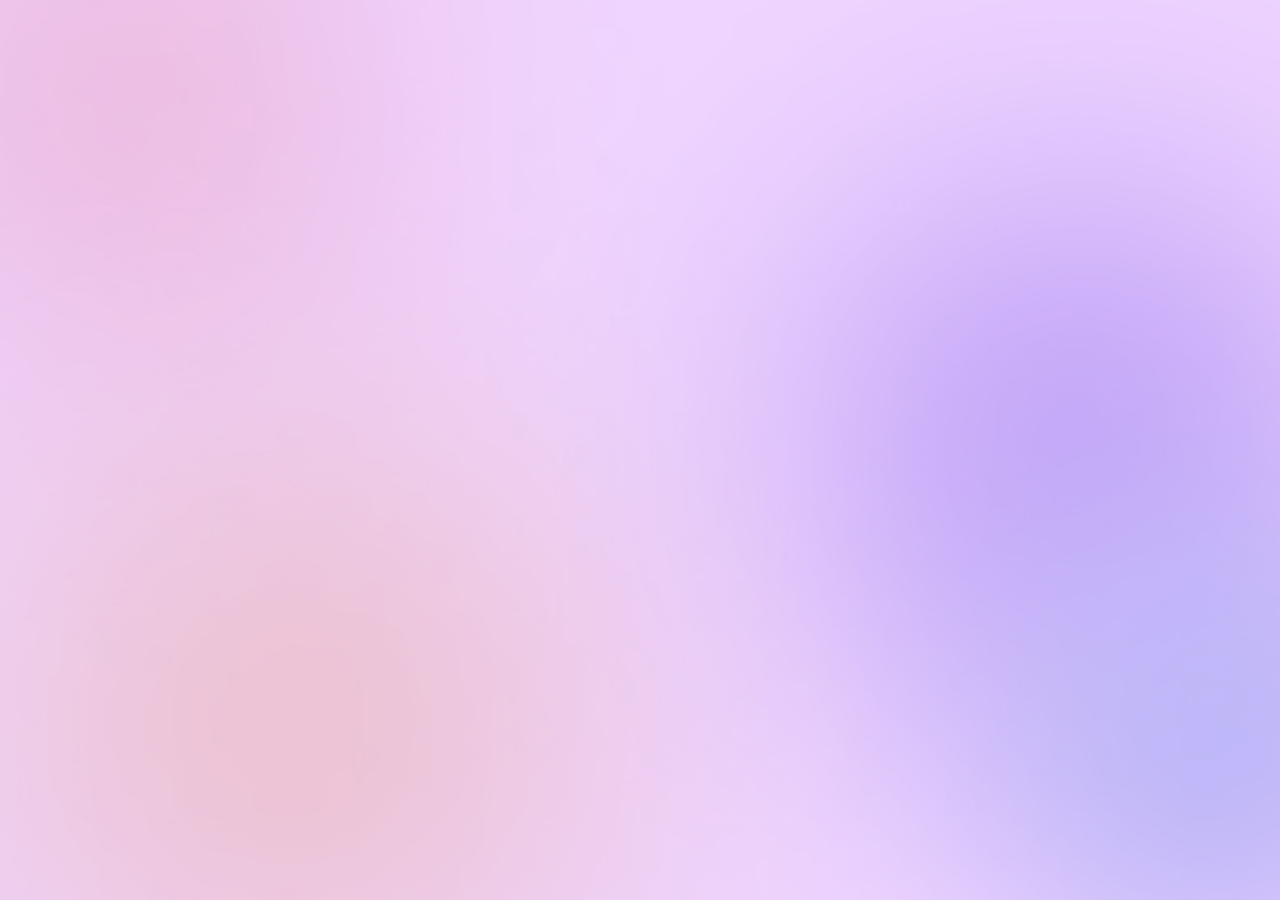
<file: main.html>
<!DOCTYPE html>
<html lang="en">
<head>
    <meta charset="UTF-8">
    <meta http-equiv="X-UA-Compatible" content="IE=edge">
    <meta name="viewport" content="width=device-width, initial-scale=1.0">
    <title>Anak Cantik</title>
    <link rel="stylesheet" href="css/style.css">
</head>
<body>

    
</body>
</html>
</file>
<file: css/style.css>
@tailwind base;
@tailwind components;
@tailwind utilities;


*{
    margin: 0;
    padding: 0;
    font-family: arial;
}
body{
    width: 100%;
    height: 100vh;
    background: url(/assets/Home.jpg);
    background-size: cover;
    background-position: center;
    background-repeat: no-repeat;

    display: grid;
    grid-template-columns: 70%;
    justify-content: center;
    align-content: center;
}
.heading{
    color: #000000;
    font-size: 40px;
    font-weight: lighter;
    text-align: center;
    letter-spacing: 6px;
    word-spacing: 6px;
    margin-bottom: 16px;
}
.description{
    color: #444444;
    text-align: center;
    font-size: 15px;
    letter-spacing: 1px;
    font-family: Lucida Sans;
}
.timer{
    width: 100%;
    display: flex;
    justify-content: space-between;
    margin-top: 30px;
}
.sub_timer{
    width: 220px;
    background: rgba(255, 255, 255, 0.19);
    backdrop-filter: blur(20px);
    border-radius: 20px;
    overflow: hidden;
}
.digit{
    color: #000000;
    font-weight: lighter;
    font-size: 70px;
    text-align: center;
    padding: 2.5rem 0;
}
.digit_name{
    color: #000;
    background: #fff;
    text-align: center;
    padding: 0.6rem 0;
    font-size: 20px;
}

@media screen {
    .sub_timer {
        width: 20%;
    }
    .digit {
        font-size: 24px;
        padding: 12px;
    }
    .digit_name{
        font-size: 12px;
    }
    
}
</file>
